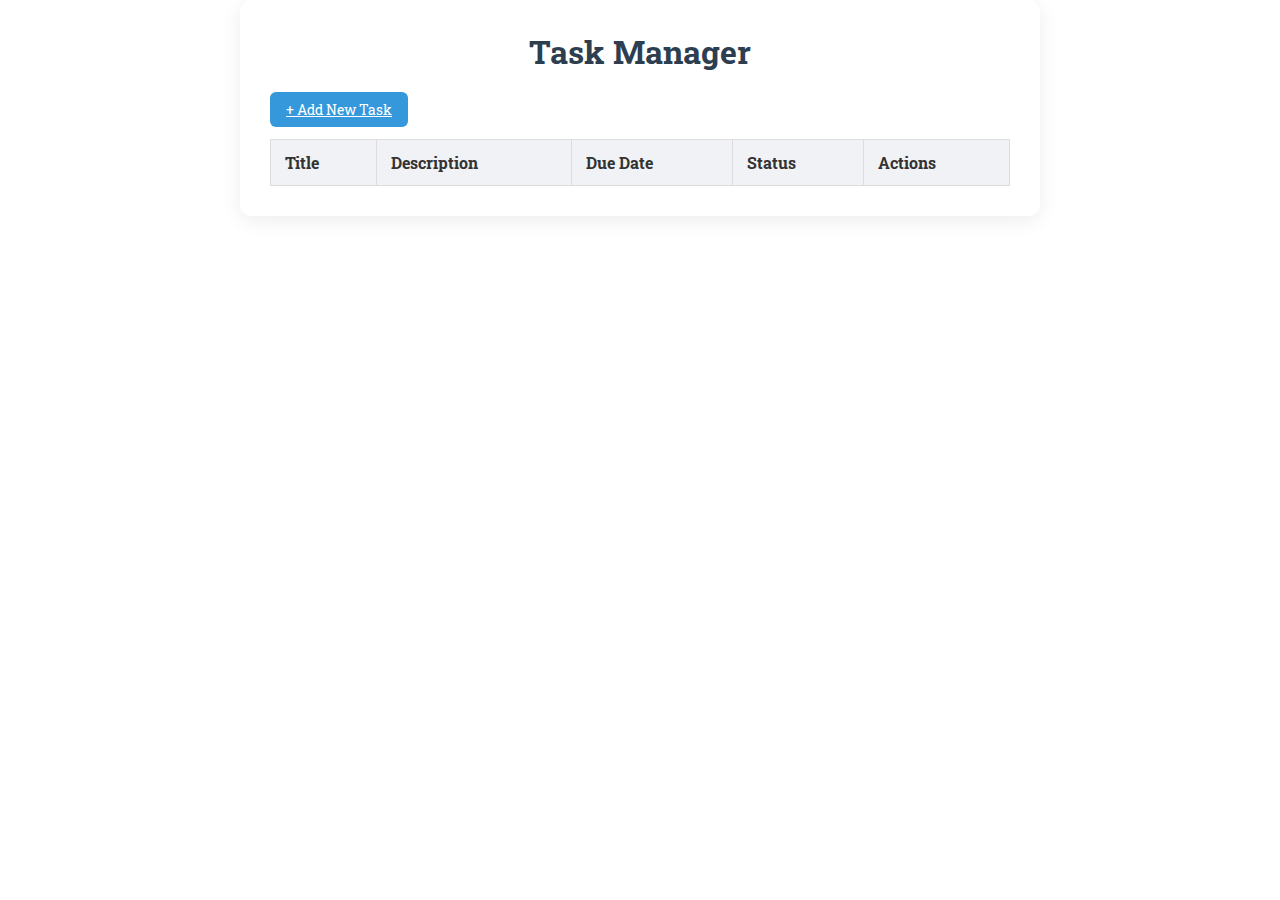
<file: index.html>
<!DOCTYPE html>
<html lang="en">
  <head>
    <meta charset="UTF-8" />
    <meta name="viewport" content="width=device-width, initial-scale=1.0" />
    <link rel="stylesheet" href="style.css" />
    <script defer src="script.js"></script>
    <title>Task Manager - Home</title>
  </head>
  <body>
    <div class="container">
      <header class="header">
        <h1 class="header-title">Task Manager</h1>
        <a href="add.html" class="btn btn-add">+ Add New Task</a>
      </header>

      <main class="main">
        <div class="table-wrapper">
          <table class="task-table" id="taskTable">
            <thead>
              <tr>
                <th>Title</th>
                <th>Description</th>
                <th>Due Date</th>
                <th>Status</th>
                <th>Actions</th>
              </tr>
            </thead>
            <tbody class="task-table-body"></tbody>
          </table>
        </div>
      </main>
    </div>
  </body>
</html>
</file>
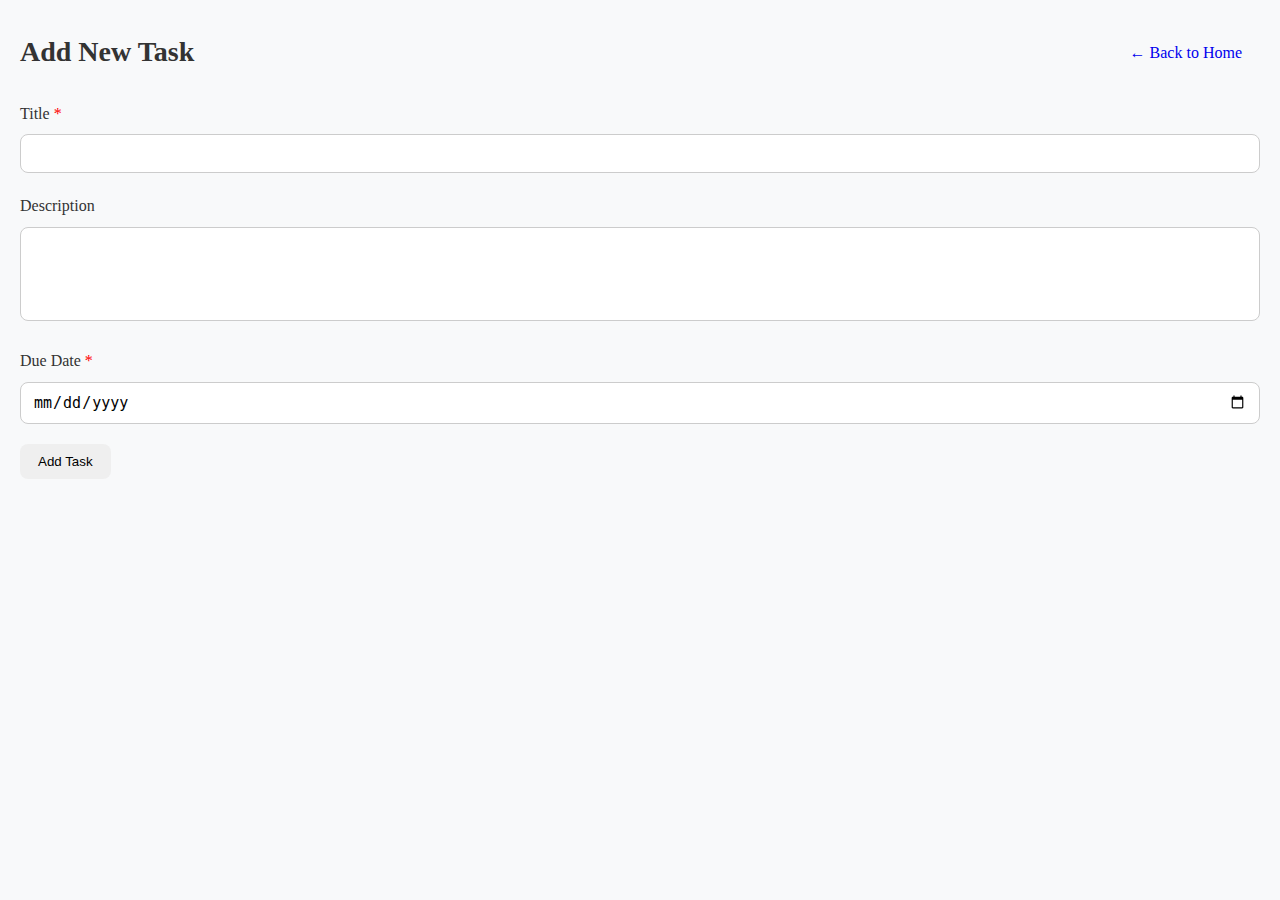
<file: add.html>
<!DOCTYPE html>
<html lang="en">
  <head>
    <meta charset="UTF-8" />
    <meta name="viewport" content="width=device-width, initial-scale=1.0" />
    <title>Add Task</title>
    <script defer src="add.js"></script>
    <link rel="stylesheet" href="add.css" />
  </head>
  <body>
    <header class="header">
      <h1 class="header-title">Add New Task</h1>
      <a href="index.html" class="btn btn-secondary">← Back to Home</a>
    </header>

    <main class="main">
      <form id="task-form" class="task-form">
        <div class="form-group">
          <label for="title">Title<span class="required">*</span></label>
          <input type="text" id="title" class="form-input" required />
        </div>

        <div class="form-group">
          <label for="description">Description</label>
          <textarea id="description" class="form-input" rows="4"></textarea>
        </div>

        <div class="form-group">
          <label for="due-date">Due Date<span class="required">*</span></label>
          <input type="date" id="due-date" class="form-input" required />
        </div>

        <button type="submit" class="btn btn-primary">Add Task</button>
      </form>
    </main>

  </body>
</html>
</file>
<file: style.css>
@import url("https://fonts.googleapis.com/css2?family=Roboto+Slab:wght@100..900&display=swap");

* {
  padding: 0;
  margin: 0;
  box-sizing: border-box;
}

body {
  font-family: "Roboto Slab", serif;
}

/* ===== Container ===== */
.container {
  max-width: 800px;
  margin: 0 auto;
  background: #fff;
  border-radius: 12px;
  box-shadow: 0 4px 20px rgba(0, 0, 0, 0.08);
  padding: 30px;
}

.logo {
  width: 50px;
  border-radius: 50%;
}

/* ===== Headings ===== */
h1,
h2 {
  text-align: center;
  margin-bottom: 25px;
  color: #2c3e50;
}

/* ===== Table ===== */
.task-table {
  width: 100%;
  border-collapse: collapse;
  margin-top: 20px;
}

.task-table th,
.task-table td {
  border: 1px solid #ddd;
  padding: 12px 14px;
  text-align: left;
}

.task-table th {
  background-color: #f0f2f5;
  color: #333;
}

.task-table tr:nth-child(even) {
  background-color: #f9f9f9;
}

/* ===== Buttons ===== */
.btn {
  padding: 8px 16px;
  border: none;
  border-radius: 6px;
  cursor: pointer;
  font-size: 14px;
  transition: background-color 0.3s ease;
}

.btn-small {
  font-size: 13px;
  padding: 6px 12px;
}

.btn-add {
  background-color: #3498db;
  color: white;
}

.btn-complete {
  background-color: #2ecc71;
  color: white;
}

.btn-delete {
  background-color: #e74c3c;
  color: white;
}

.btn:hover {
  opacity: 0.9;
}

/* ===== Form ===== */
form label {
  display: block;
  margin-bottom: 6px;
  font-weight: 500;
}

form input,
form textarea {
  width: 100%;
  padding: 10px;
  border: 1px solid #ccc;
  border-radius: 8px;
  margin-bottom: 15px;
  font-size: 14px;
}

form button {
  display: block;
  margin: 0 auto;
}

/* ===== Utility ===== */
.text-center {
  text-align: center;
}

.mt-20 {
  margin-top: 20px;
}

.table-wrapper {
  width: 100%;
  overflow-x: auto;
}

.task-table {
  border-collapse: collapse;
  width: 100%;
  min-width: 600px;
}

.btn--success {
  background-color: #28a745;
  color: #fff;
  padding: 6px 12px;
  border: none;
  border-radius: 6px;
  margin-right: 5px;
  cursor: pointer;
}

.btn--danger {
  background-color: #dc3545;
  color: #fff;
  padding: 6px 12px;
  border: none;
  border-radius: 6px;
  cursor: pointer;
}

.done-label {
  color: green;
  font-weight: bold;
  margin-right: 10px;
}

@media (max-width: 768px) {
  .task-table {
    display: block;
    overflow-x: auto;
    white-space: nowrap;
  }

  .header {
    flex-direction: column;
    gap: 10px;
    text-align: center;
  }

  .btn {
    width: 100%;
    max-width: 300px;
    margin: 0 auto;
  }

  .container {
    padding: 15px;
  }

  .action-buttons {
    display: flex;
    flex-direction: column;
    gap: 0.5rem;
  }

  .action-buttons button {
    width: 100%;
  }
}
</file>
<file: add.css>
* {
  box-sizing: border-box;
  margin: 0;
  padding: 0;
}

body {
  background-color: #f8f9fa;
  color: #333;
  line-height: 1.6;
  padding: 30px 20px;
}

/* Container */
.container {
  max-width: 600px;
  margin: 0 auto;
  background: #fff;
  padding: 30px 25px;
  border-radius: 12px;
  box-shadow: 0 4px 16px rgba(0, 0, 0, 0.1);
}

/* Header */
.header {
  display: flex;
  justify-content: space-between;
  align-items: center;
  margin-bottom: 25px;
}

.header-title {
  font-size: 28px;
  font-weight: 600;
}

.btn {
  padding: 10px 18px;
  border: none;
  border-radius: 8px;
  cursor: pointer;
  text-decoration: none;
  font-weight: 500;
  transition: background-color 0.2s ease;
}

/* Back and Submit Buttons */
.btn-back {
  background-color: #6c757d;
  color: white;
}

.btn-back:hover {
  background-color: #5a6268;
}

.btn-submit {
  background-color: #007bff;
  color: white;
  width: 100%;
  font-size: 16px;
}

.btn-submit:hover {
  background-color: #0069d9;
}

/* Form Styling */
.task-form .form-group {
  margin-bottom: 20px;
}

.task-form label {
  display: block;
  font-weight: 500;
  margin-bottom: 8px;
}

.task-form label span {
  color: red;
  margin-left: 4px;
}

.task-form input,
.task-form textarea {
  width: 100%;
  padding: 10px 12px;
  border: 1px solid #ccc;
  border-radius: 8px;
  font-size: 15px;
  resize: none;
}

.form-actions {
  margin-top: 20px;
}

@media (max-width: 768px) {
    .container {
      padding: 20px 15px;
    }
  
    .header {
      flex-direction: column;
      gap: 10px;
      text-align: center;
    }
  
    .btn {
      width: 100%;
      max-width: 300px;
      margin: 0 auto;
    }
  }
</file>
